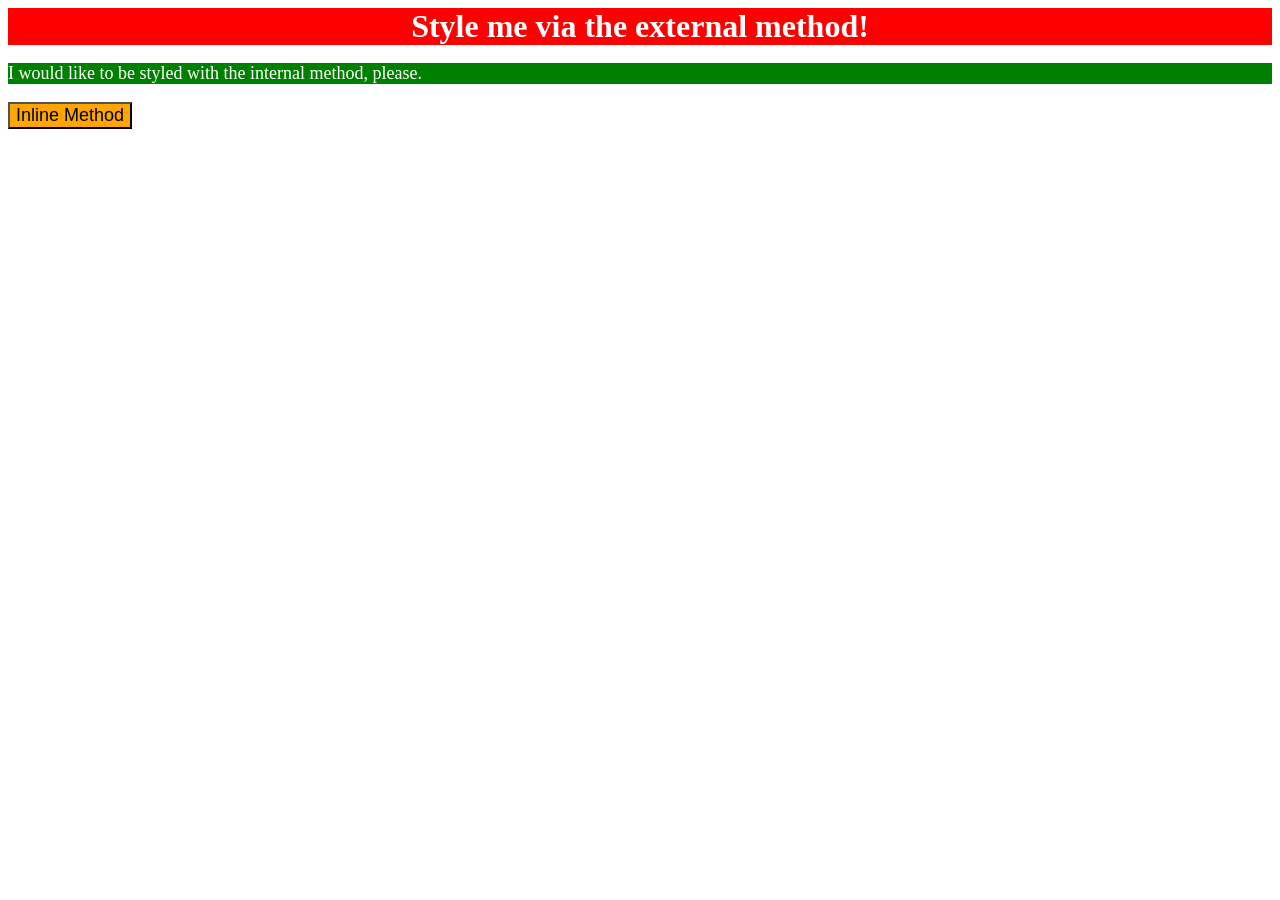
<file: foundations/intro-to-css/01-css-methods/index.html>
<!DOCTYPE html>
<html lang="en">
  <head>
    <meta charset="UTF-8">
    <meta http-equiv="X-UA-Compatible" content="IE=edge">
    <meta name="viewport" content="width=device-width, initial-scale=1.0">
    <title>Methods for Adding CSS</title>
    <link rel="stylesheet" href="styles.css"> <!--external css link-->
    <!--internal css-->
    <style> 
      p{
        background-color: green;
        color: white;
        font-size: 18px;
      }
    </style>
  </head>
  <body>
    <div>Style me via the external method!</div>
    <p>I would like to be styled with the internal method, please.</p>
    <button style="font-size: 18px; background-color: orange">Inline Method</button> <!--inline css-->
  </body>
</html>
</file>
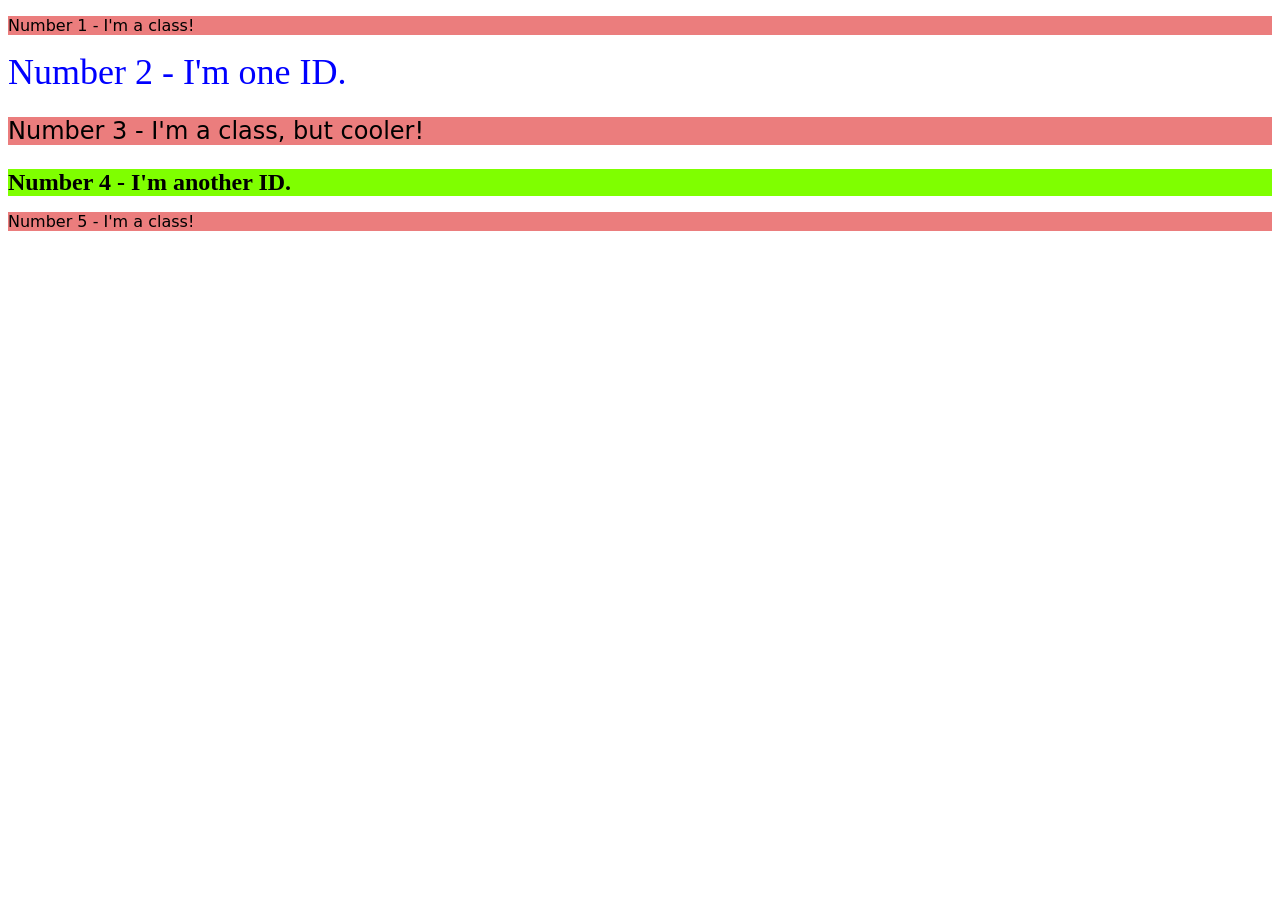
<file: foundations/intro-to-css/02-class-id-selectors/index.html>
<!DOCTYPE html>
<html lang="en">
  <head>
    <meta charset="UTF-8">
    <meta http-equiv="X-UA-Compatible" content="IE=edge">
    <meta name="viewport" content="width=device-width, initial-scale=1.0">
    <title>Class and ID Selectors</title>
    <link rel="stylesheet" href="style.css">
  </head>
  <body>
    <p class="odd">Number 1 - I'm a class!</p>
    <div id="even-title1">Number 2 - I'm one ID.</div>
    <p class="odd font-increase-24">Number 3 - I'm a class, but cooler!</p>
    <div id="even-title2" class="font-increase-24">Number 4 - I'm another ID.</div>
    <p class="odd">Number 5 - I'm a class!</p>
  </body>
</html>
</file>
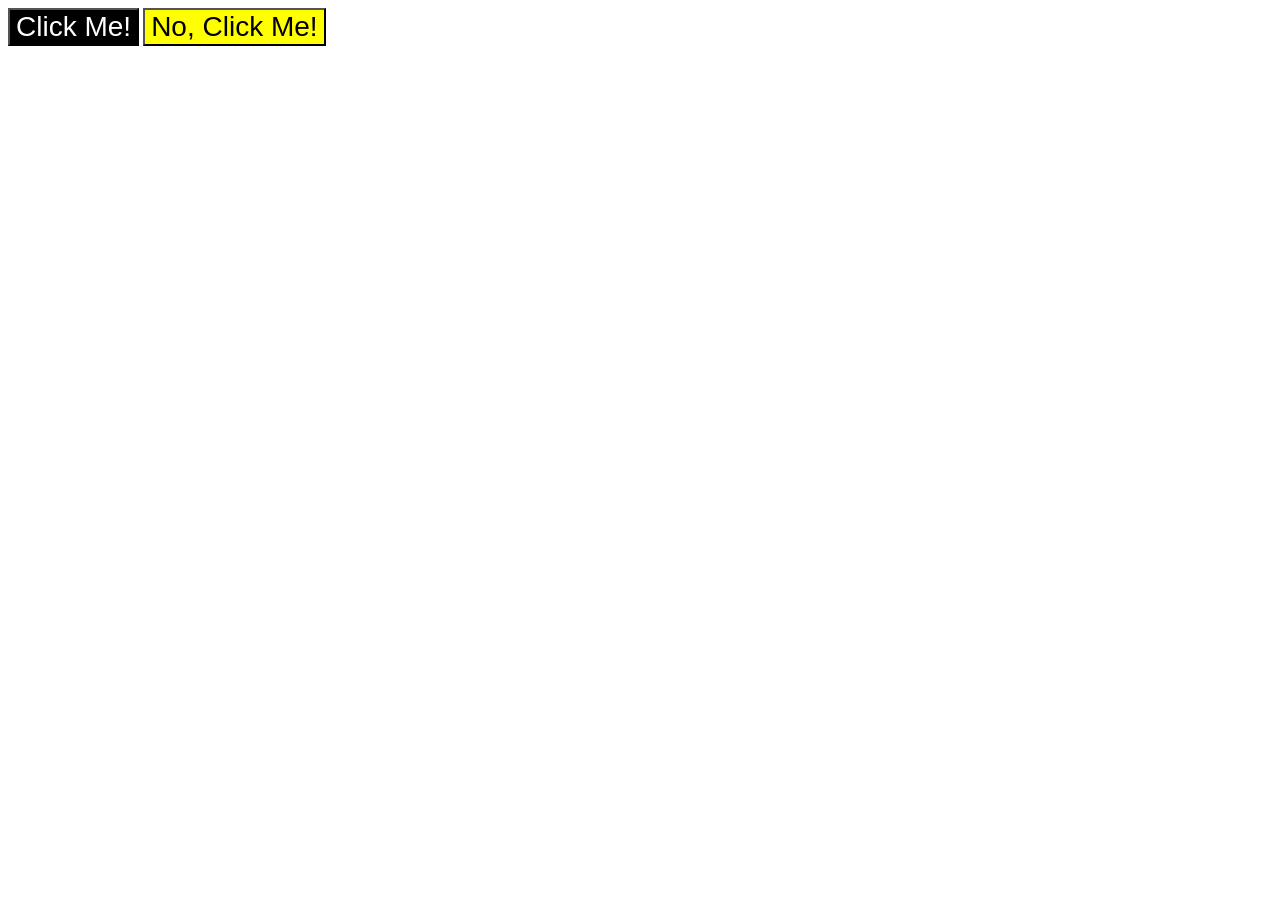
<file: foundations/intro-to-css/03-grouping-selectors/index.html>
<!DOCTYPE html>
<html lang="en">
  <head>
    <meta charset="UTF-8">
    <meta http-equiv="X-UA-Compatible" content="IE=edge">
    <meta name="viewport" content="width=device-width, initial-scale=1.0">
    <title>Grouping Selectors</title>
    <link rel="stylesheet" href="style.css">
  </head>
  <body>
    <button class="black-and-white">Click Me!</button>
    <button class="black-and-yellow">No, Click Me!</button>
  </body>
</html>
</file>
<file: foundations/intro-to-css/01-css-methods/styles.css>
div{
    background-color: red;
    color: white;
    font-size: 32px;
    text-align: center;
    font-weight: bold;
}
</file>
<file: foundations/intro-to-css/02-class-id-selectors/style.css>
/* Add CSS Styling */
.odd{
    background-color: #eb7d7d;
    font-family: Verdana, "DejaVu Sans", sans-serif;
}

.font-increase-24{
    font-size: 24px;
}

#even-title1{
    color: #0000ff;
    font-size: 36px;
}

#even-title2{
    background-color: #7fff00;
    font-weight: bold;
}
</file>
<file: foundations/intro-to-css/03-grouping-selectors/style.css>
/* Add CSS Styling */
.black-and-white,
.black-and-yellow {
    font-size: 28px;
    font-family: Helvetica, "Times New Roman", sans-serif;
}

.black-and-white{
    background-color: black;
    color: white;
}

.black-and-yellow{
    background-color: yellow;
    color: black;
}
</file>
